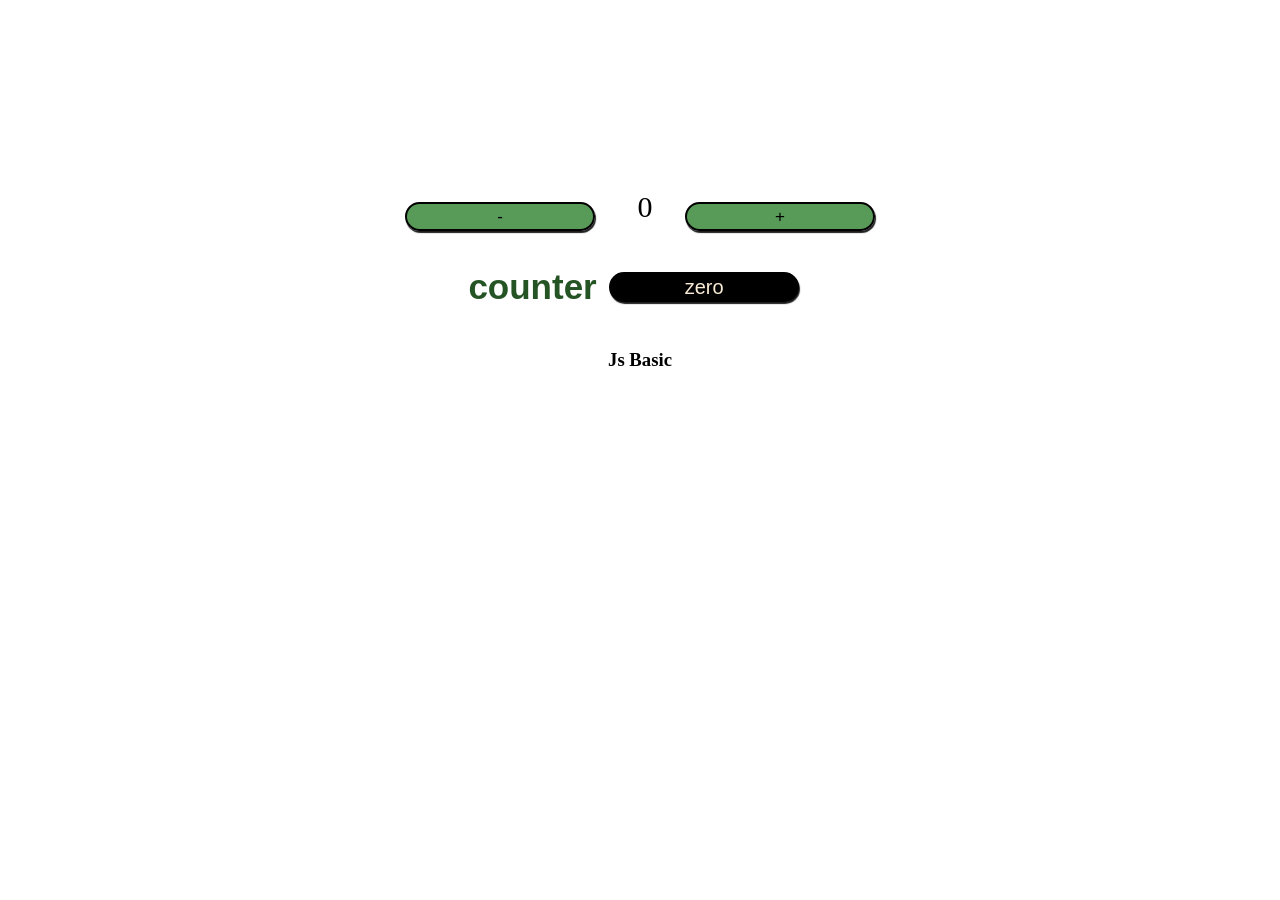
<file: index.html>
<!DOCTYPE html>
<html lang="IT">
<head>
     <meta charset="UTF-8">
     <meta http-equiv="X-UA-Compatible" content="IE=edge">
     <meta name="viewport" content="width=device-width, initial-scale=1.0">
     <title>Count</title>
     <link rel="stylesheet" href="./css/index.css"/>
     
</head>
<body>
  
   <script defer src="./js/index.js"></script>
</body>
</html>
</file>
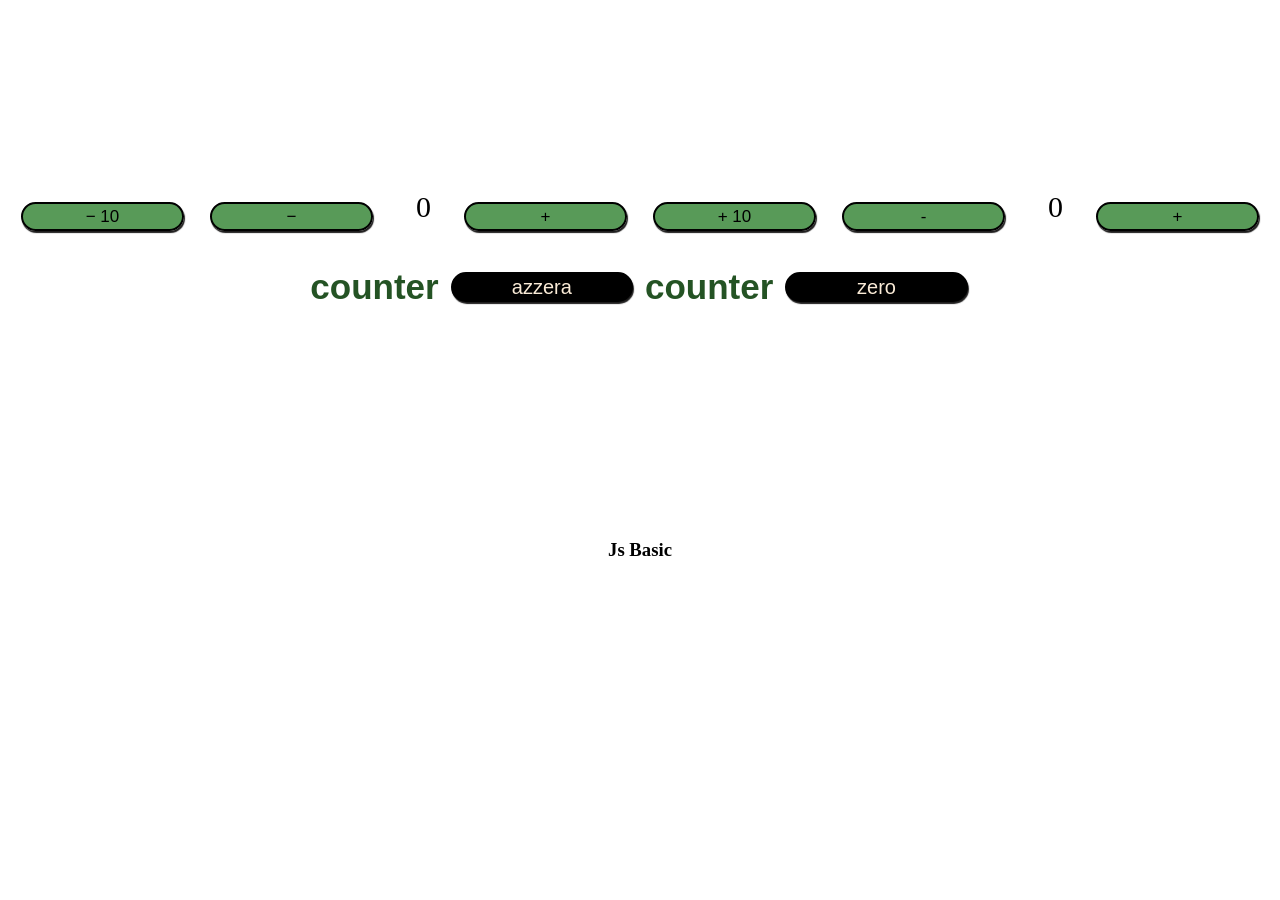
<file: count.html>
<!DOCTYPE html>
<html lang="IT">
<head>
     <meta charset="UTF-8">
     <meta http-equiv="X-UA-Compatible" content="IE=edge">
     <meta name="viewport" content="width=device-width, initial-scale=1.0">
     <title>Count</title>
     <link rel="stylesheet" href="./css/index.css"/>
     
</head>
<body>
   <div id="count">
<button id="minusTen">&minus; 10</button>
    <button id="operatorMinus">&minus;</button> 
     <span id="num">0</span>
     <button id="operatorPlus">&plus;</button>
 <button id="plusTen">&plus; 10</button> 
    </div>
    <span id="title"><h1>counter</h1> <button id="zero">azzera</button></span>
</body>
<script src="./js/index.js"></script>
</html>
</file>
<file: css/index.css>
button{
     width: 15%;
     background-color: rgba(56, 134, 56, 0.836);
     margin: 1%;
     border-radius: 15px;
     border: 2px solid black;
     box-shadow: 1px 2px 1px rgba(24, 23, 23, 0.973);
     font-size: 17px;
}


button:hover{
     background-color: rgba(243, 235, 225, 0.959);
     transition: background-color 1s cubic-bezier(0.165, 0.84, 0.44, 1);
    
     
}
span{
     
font-size: 30px;
 margin: 0 20px 20px 30px;
     
}



#count{margin-top: 15%;
display: flex;
justify-content: center;
box-sizing: border-box;
}


#title{
     display: flex;
justify-content: center;
align-items: center;
}

#title button{
     height: 30px;
     background-color: black;
     color: antiquewhite;
     font-size: 20px;
}
#title button:hover{
     background-color: antiquewhite;
     color: black;
}

h1{
color:rgba(14, 66, 14, 0.911);
font-size: 35px;
font-family: 'Lucida Sans', 'Lucida Sans Regular', 'Lucida Grande', 'Lucida Sans Unicode', Geneva, Verdana, sans-serif;}

#zero{ font-size: 50%;}

footer{
     width: 100%;
     text-align: center;
}

@media  screen and (max-width: 600px){

     #count{
          flex-direction: column;
          align-items: center;
     }

     #title{
          flex-direction: column;
     }

     #zero{
          width: 50%;
          justify-content: flex-start;
          align-items: center;
     }
     
     span#num{
     padding-top: 10px;
}

button{
     width: 60px;}

     
}
</file>
